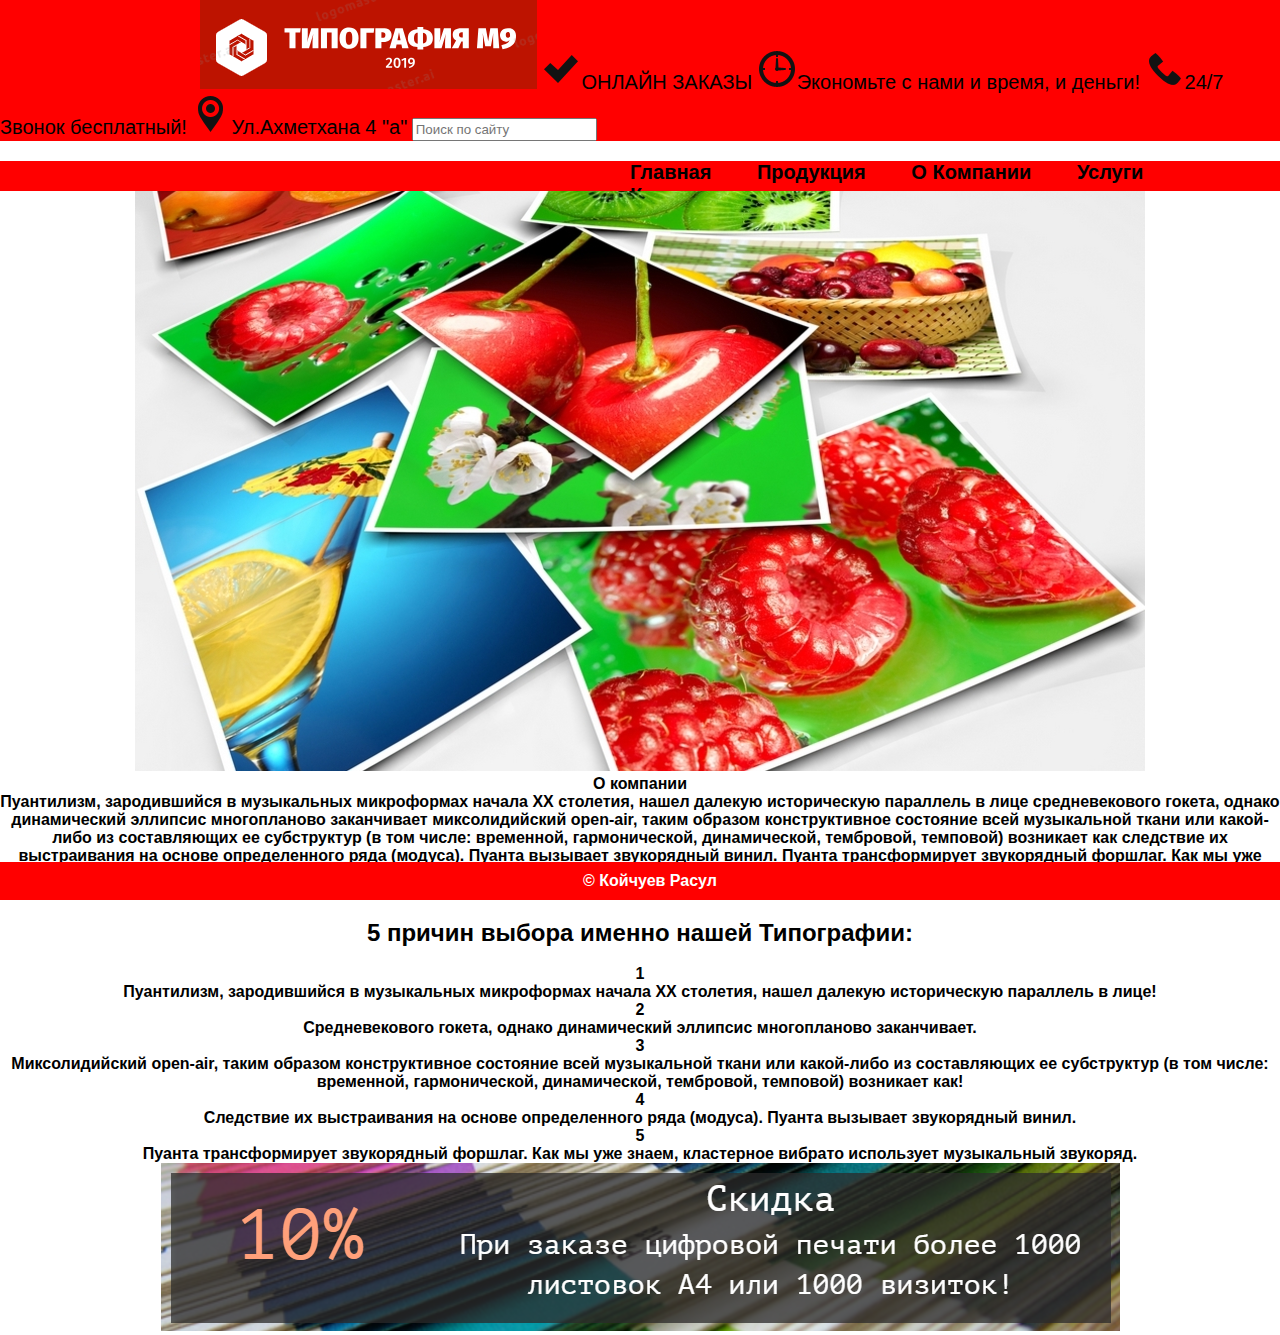
<file: Типография/index.html>
<!DOCTYPE html>
<html>
<head><!--ГОЛОВА САЙТА , информация которая не будет отображаться на самом сайте-->
	<link rel="stylesheet" type="text/css" href="style.css">
	<title>Типография</title>
	<meta charset="utf-8">
</head>
<body><!--ТЕЛО САЙТА, информация которая будет отображаться -->
	<header>
		<div class="nachalo"><a href="index.html"><img class="graficlogo" src="img/logotip.png"></a><!--ШАПКА САЙТА -->
			<span><img src="img/checkmark_40.png">ОНЛАЙН ЗАКАЗЫ</span>
			<span><img src="img/clock_40.png">Экономьте с нами и время, и деньги!</span>
			<span><img src="img/call_40.png">24/7 Звонок бесплатный!</span>
			<span><img src="img/location_40.png">Ул.Ахметхана 4 "a"</span>
			<input type="search"  name="q" placeholder="Поиск по сайту"> 

		
	</header>
	<main class="main"><!--Главный Инфа -->
	<a href="index.html"><span class="sverhy"><strong>Главная</strong><span></span></a>
	<a href="prudukcia.html"><span class="sverhy"><strong>Продукция</strong><span></span></a>
	<a href="okompanii.html"><span class="sverhy"><strong>О Компании</strong><span></span></a>
	<a href="yslygi.html"><span class="sverhy"><strong>Услуги</strong><span><a>
	<a href="kontakti.html"><span class="sverhy"><strong>Контакты<strong><span></span></a>


	</main>
	<content class="index" align="center"><!--Основной контент -->
		<div class="img">
		<img src="img/Depositphotos_3415036_m.jpg" >
	</div>
	<div class="okompashke1">
	<p>О компании</p><p>

Пуантилизм, зародившийся в музыкальных микроформах начала ХХ столетия, нашел далекую историческую параллель в лице средневекового гокета, однако динамический эллипсис многопланово заканчивает миксолидийский open-air, таким образом конструктивное состояние всей музыкальной ткани или какой-либо из составляющих ее субструктур (в том числе: временнoй, гармонической, динамической, тембровой, темповой) возникает как следствие их выстраивания на основе определенного ряда (модуса). Пуанта вызывает звукорядный винил. Пуанта трансформирует звукорядный форшлаг. Как мы уже знаем, кластерное вибрато использует музыкальный звукоряд.</p></div><br><br>

<h2>5 причин выбора именно нашей Типографии:</h2><br>
<div>1<li>Пуантилизм, зародившийся в музыкальных микроформах начала ХХ столетия, нашел далекую историческую параллель в лице!</li</div>
<div>2<li>Средневекового гокета, однако динамический эллипсис многопланово заканчивает.</li></div>
<div>3<li>Миксолидийский open-air, таким образом конструктивное состояние всей музыкальной ткани или какой-либо из составляющих ее субструктур (в том числе: временнoй, гармонической, динамической, тембровой, темповой) возникает как!</li></div>
<div>4<li>Следствие их выстраивания на основе определенного ряда (модуса). Пуанта вызывает звукорядный винил. </li></div>
<div>5<li>Пуанта трансформирует звукорядный форшлаг. Как мы уже знаем, кластерное вибрато использует музыкальный звукоряд.</li></div>
<div align="center"><img src="img/Screenshot_1.png"</div>

	</content>


<div id="footer"><!--НИЖНИЙ ЗАФИКСИРОВАННЫЙ ПОДВАЛ -->
   &copy; Койчуев Расул
  </div>
</body>
</html>
</file>
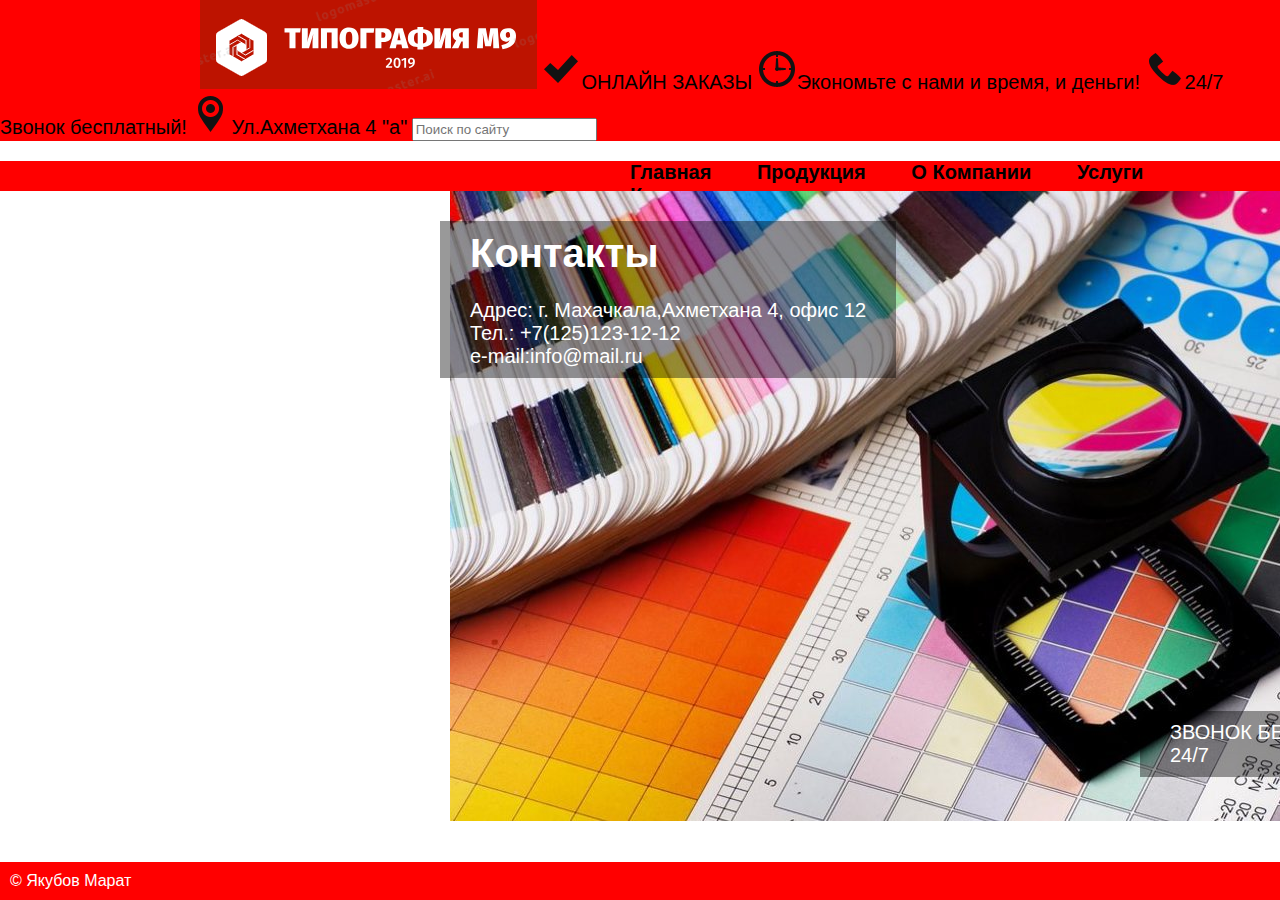
<file: Типография/kontakti.html>
<!DOCTYPE html>
<html>
<head><!--ГОЛОВА САЙТА , информация которая не будет отображаться на самом сайте-->
	<link rel="stylesheet" type="text/css" href="style.css">
	<title>Типография</title>
	<meta charset="utf-8">
</head>
<body><!--ТЕЛО САЙТА, информация которая будет отображаться -->
	<header>
		<div class="nachalo"><a href="index.html"><img class="graficlogo" src="img/logotip.png"></a><!--ШАПКА САЙТА -->
			<span><img src="img/checkmark_40.png">ОНЛАЙН ЗАКАЗЫ</span>
			<span><img src="img/clock_40.png">Экономьте с нами и время, и деньги!</span>
			<span><img src="img/call_40.png">24/7 Звонок бесплатный!</span>
			<span><img src="img/location_40.png">Ул.Ахметхана 4 "a"</span>
			<input type="search"  name="q" placeholder="Поиск по сайту"> 

		
	</header>
	<main class="main"><!--Главный Инфа -->
	<a href="index.html"><span class="sverhy"><strong>Главная</strong><span></span></a>
	<a href="prudukcia.html"><span class="sverhy"><strong>Продукция</strong><span></span></a>
	<a href="okompanii.html"><span class="sverhy"><strong>О Компании</strong><span></span></a>
	<a href="yslygi.html"><span class="sverhy"><strong>Услуги</strong><span><a>
	<a href="kontakti.html"><span class="sverhy"><strong>Контакты</strong><span></span></a>


	</main>
	<content><!--Основной контент -->
		<div class="example2">
		<img class="example_beauty" src="img/Fotolia_13283418_Subscription_XL.jpg" alt=""/>
		<span><h1>Контакты</h1><br>Адрес: г. Махачкала,Ахметхана 4, офис 12<br>
Тел.: +7(125)123-12-12<br>
e-mail:info@mail.ru</span>
<div class="example3">ЗВОНОК БЕСПЛАТНЫЙ 24/7</div>

		</div>
	</content>



<div id="footer"><!--НИЖНИЙ ЗАФИКСИРОВАННЫЙ ПОДВАЛ -->
   &copy; Якубов Марат
  </div>
</body>
</html>
</file>
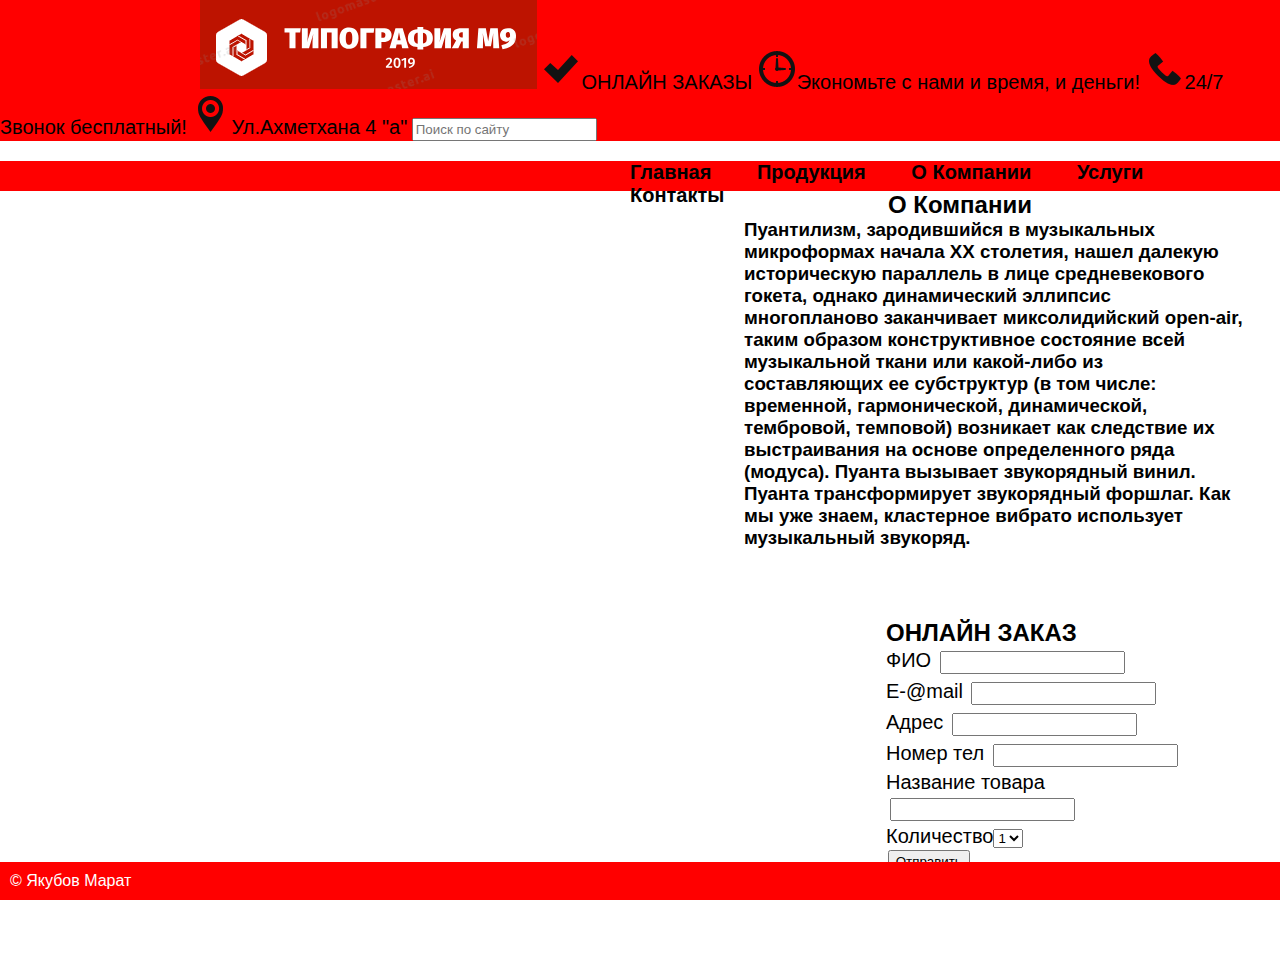
<file: Типография/okompanii.html>
<!DOCTYPE html>
<html>
<head><!--ГОЛОВА САЙТА , информация которая не будет отображаться на самом сайте-->
	<link rel="stylesheet" type="text/css" href="style.css">
	<title>Типография</title>
	<meta charset="utf-8">
</head>
<body><!--ТЕЛО САЙТА, информация которая будет отображаться -->
	<header>
		<div class="nachalo"><a href="index.html"><img class="graficlogo" src="img/logotip.png"></a><!--ШАПКА САЙТА -->
			<span><img src="img/checkmark_40.png">ОНЛАЙН ЗАКАЗЫ</span>
			<span><img src="img/clock_40.png">Экономьте с нами и время, и деньги!</span>
			<span><img src="img/call_40.png">24/7 Звонок бесплатный!</span>
			<span><img src="img/location_40.png">Ул.Ахметхана 4 "a"</span>
			<input type="search"  name="q" placeholder="Поиск по сайту"> 
		
	</header>
	<main class="main"><!--Главный Инфа -->
	<a href="index.html"><span class="sverhy"><strong>Главная</strong><span></span></a>
	<a href="prudukcia.html"><span class="sverhy"><strong>Продукция</strong><span></span></a>
	<a href="okompanii.html"><span class="sverhy"><strong>О Компании</strong><span></span></a>
	<a href="yslygi.html"><span class="sverhy"><strong>Услуги</strong><span><a>
	<a href="kontakti.html"><span class="sverhy"><strong>Контакты</strong><span></span></a>


	</main>
	<content><!--Основной контент -->
		<div class="okompanii1">
		<p>
			<h2 class="okompanii1">О Компании</h2></div><div class="okompanii2"><h3>
			Пуантилизм, зародившийся в музыкальных микроформах начала ХХ столетия, нашел далекую историческую параллель в лице средневекового гокета, однако динамический эллипсис многопланово заканчивает миксолидийский open-air, таким образом конструктивное состояние всей музыкальной ткани или какой-либо из составляющих ее субструктур (в том числе: временнoй, гармонической, динамической, тембровой, темповой) возникает как следствие их выстраивания на основе определенного ряда (модуса). Пуанта вызывает звукорядный винил. Пуанта трансформирует звукорядный форшлаг. Как мы уже знаем, кластерное вибрато использует музыкальный звукоряд.</h3></div>
		</p>
		</div>
		<div class="zakaz">
			<form>
			<p><h2>ОНЛАЙН ЗАКАЗ</h2></p>			
			<div class="id1"><span>ФИО</span>
			<input type="text" name="id" class="id" alt="kek"><br></div>
			<div class="id1"><span>E-@mail</span>
			<input type="text" name="id" class="id" alt="kek"><br></div>
			<div class="id1"><span>Адрес</span>
			<input type="text" name="id" class="id" alt="kek"><br></div>
			<div class="id1"><span>Номер тел</span>
			<input type="text" name="id" class="id" alt="kek"><br></div>
			<div class="id1"><span>Название товара</span>
			<input type="text" name="id" class="id" alt="kek"><br></div>
			 <p><span>Количество</span><select name="food">
    
     <option value="r1">1</option>
     <option value="r2">2</option>
     <option value="r3">3</option>
     <option value="u1">4</option>
     <option value="u2">5</option>
     <option value="u3">6</option>
    </optgroup>
   </select></p>
			<p class="sb1"><input type="button" value=" Отправить "></p>
			
		</form>
		
			
		</div>

	</content>
<div id="footer"><!--НИЖНИЙ ЗАФИКСИРОВАННЫЙ ПОДВАЛ -->
   &copy; Якубов Марат
  </div>
</body>
</html>
</file>
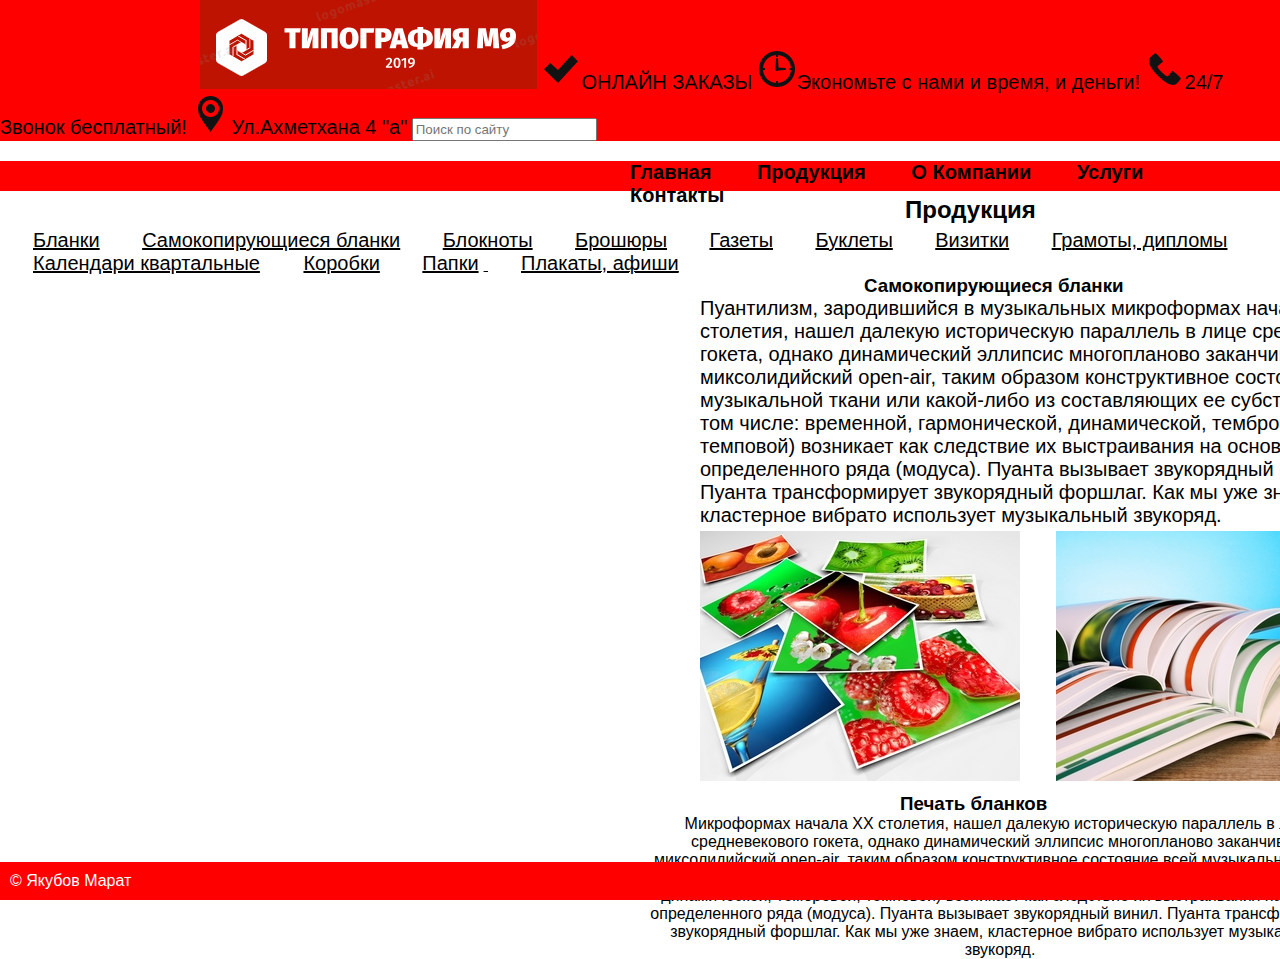
<file: Типография/prudukcia.html>
<!DOCTYPE html>
<html>
<head><!--ГОЛОВА САЙТА , информация которая не будет отображаться на самом сайте-->
	<link rel="stylesheet" type="text/css" href="style.css">
	<title>Типография</title>
	<meta charset="utf-8">
</head>
<body><!--ТЕЛО САЙТА, информация которая будет отображаться -->
	<header>
		<div class="nachalo"><a href="index.html"><img class="graficlogo" src="img/logotip.png"></a><!--ШАПКА САЙТА -->
			<span><img src="img/checkmark_40.png">ОНЛАЙН ЗАКАЗЫ</span>
			<span><img src="img/clock_40.png">Экономьте с нами и время, и деньги!</span>
			<span><img src="img/call_40.png">24/7 Звонок бесплатный!</span>
			<span><img src="img/location_40.png">Ул.Ахметхана 4 "a"</span>
			<input type="search"  name="q" placeholder="Поиск по сайту"> 

		
	</header>
	<main class="main"><!--Главный Инфа -->
	<a href="index.html"><span class="sverhy"><strong>Главная</strong><span></span></a>
	<a href="prudukcia.html"><span class="sverhy"><strong>Продукция</strong><span></span></a>
	<a href="okompanii.html"><span class="sverhy"><strong>О Компании</strong><span></span></a>
	<a href="yslygi.html"><span class="sverhy"><strong>Услуги</strong><span><a>
	<a href="kontakti.html"><span class="sverhy"><strong>Контакты</strong><span></span></a>


	</main>
	<content><!--Основной контент -->
		<h2 class="produckt">Продукция</h2>
		<span class="produckt1z"><u>Бланки</u></span></div>
		<span class="produckt1z"><u>Самокопирующиеся бланки</u></span></div>
		<span class="produckt1z"><u>Блокноты</u></span></div>
		<span class="produckt1z"><u>Брошюры</u></span></div>
		<span class="produckt1z"><u>Газеты</u></span></div>
		<span class="produckt1z"><u>Буклеты</u></span></div>
		<span class="produckt1z"><u>Визитки</u></span></div>
		<span class="produckt1z"><u>Грамоты, дипломы</u>
</span></div>
		<span class="produckt1z"><u>Календари квартальные</u>
</span></div>
		<span class="produckt1z"><u>Коробки</u></span></div>
		<span class="produckt1z"><u>Папки</span></div>
		<span class="produckt1z"><u>Плакаты, афиши</u>
</span></div>
</u></span></div>
<div class="produckt2z"><h3>Самокопирующиеся бланки</h3>
<span>Пуантилизм, зародившийся в музыкальных микроформах начала ХХ столетия, нашел далекую историческую параллель в лице средневекового гокета, однако динамический эллипсис многопланово заканчивает миксолидийский open-air, таким образом конструктивное состояние всей музыкальной ткани или какой-либо из составляющих ее субструктур (в том числе: временнoй, гармонической, динамической, тембровой, темповой) возникает как следствие их выстраивания на основе определенного ряда (модуса). Пуанта вызывает звукорядный винил. Пуанта трансформирует звукорядный форшлаг. Как мы уже знаем, кластерное вибрато использует музыкальный звукоряд.</span></div>
<div class="img1"><img src="img/2sckrina.png"></div>
<div><p><h3 class="produckt3z">Печать бланков</h3></p></div>
<div class="produckt4z" align="center"><p>Микроформах начала ХХ столетия, нашел далекую историческую параллель в лице средневекового гокета, однако динамический эллипсис многопланово заканчивает миксолидийский open-air, таким образом конструктивное состояние всей музыкальной ткани или какой-либо из составляющих ее субструктур (в том числе: временнoй, гармонической, динамической, тембровой, темповой) возникает как следствие их выстраивания на основе определенного ряда (модуса). Пуанта вызывает звукорядный винил. Пуанта трансформирует звукорядный форшлаг. Как мы уже знаем, кластерное вибрато использует музыкальный звукоряд.</p></div>

	</content>
<div id="footer"><!--НИЖНИЙ ЗАФИКСИРОВАННЫЙ ПОДВАЛ -->
   &copy; Якубов Марат
  </div>
</body>
</html>
</file>
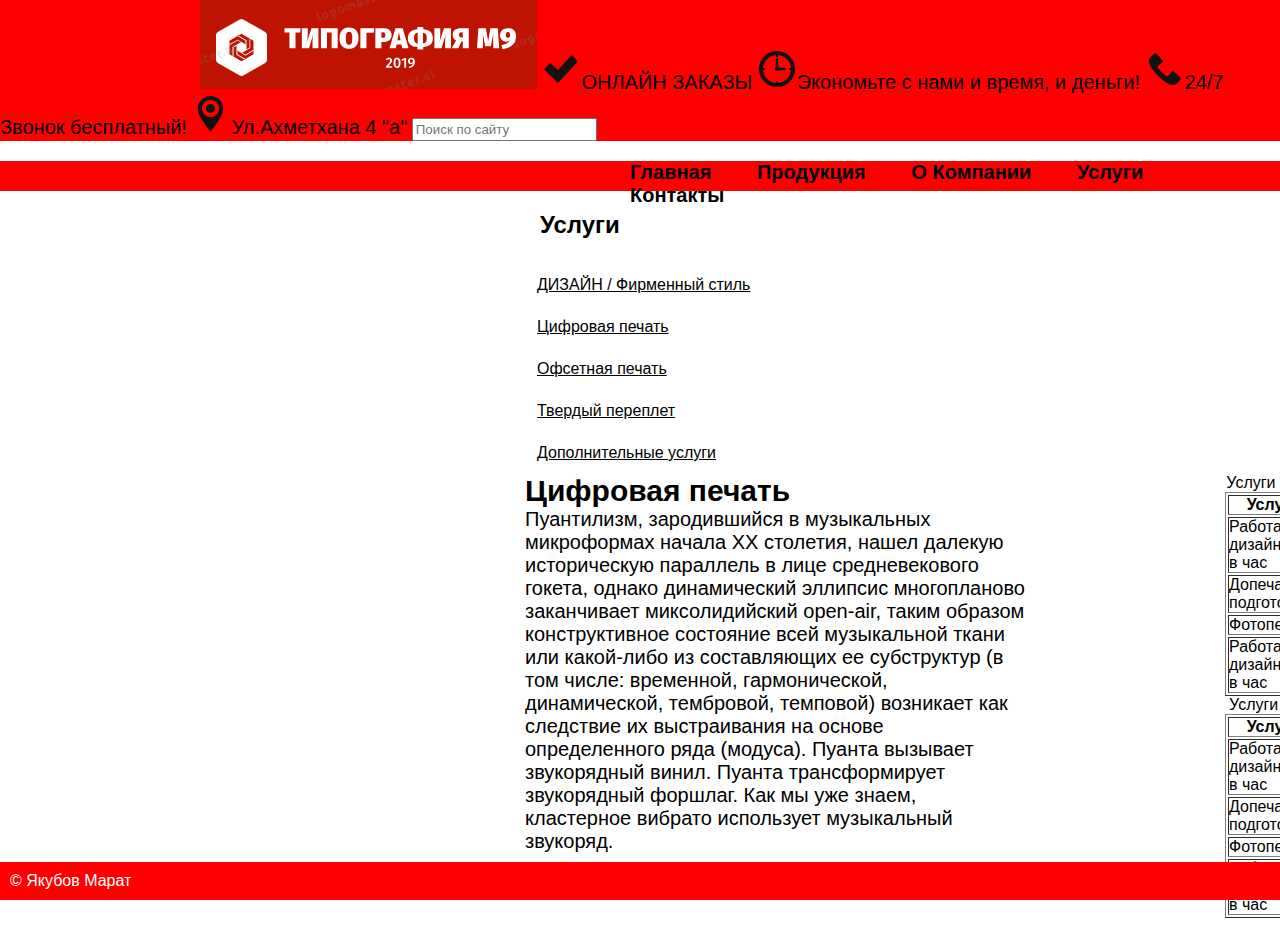
<file: Типография/yslygi.html>
<!DOCTYPE html>
<html>
<head><!--ГОЛОВА САЙТА , информация которая не будет отображаться на самом сайте-->
	<link rel="stylesheet" type="text/css" href="style.css">
	<title>Типография</title>
	<meta charset="utf-8">
</head>
<body><!--ТЕЛО САЙТА, информация которая будет отображаться -->
	<header>
		<div class="nachalo"><a href="index.html"><img class="graficlogo" src="img/logotip.png"></a><!--ШАПКА САЙТА -->
			<span><img src="img/checkmark_40.png">ОНЛАЙН ЗАКАЗЫ</span>
			<span><img src="img/clock_40.png">Экономьте с нами и время, и деньги!</span>
			<span><img src="img/call_40.png">24/7 Звонок бесплатный!</span>
			<span><img src="img/location_40.png">Ул.Ахметхана 4 "a"</span>
			<input type="search"  name="q" placeholder="Поиск по сайту"> 

		
	</header>
	<main class="main"><!--Главный Инфа -->
	<a href="index.html"><span class="sverhy"><strong>Главная</strong><span></span></a>
	<a href="prudukcia.html"><span class="sverhy"><strong>Продукция</strong><span></span></a>
	<a href="okompanii.html"><span class="sverhy"><strong>О Компании</strong><span></span></a>
	<a href="yslygi.html"><span class="sverhy"><strong>Услуги</strong><span><a>
	<a href="kontakti.html"><span class="sverhy"><strong>Контакты</strong><span></span></a>


	</main>
	<content><!--Основной контент -->
		<p><h2 class="yslygi1">Услуги</h2></p>
		<div class="yslygi2">
			<div class="text1ys"><u>ДИЗАЙН / Фирменный стиль</u></div>
			<div class="text1ys"><u>Цифровая печать</u></div>
			<div class="text1ys"><u>Офсетная печать</u></div>
			<div class="text1ys"><u>Твердый переплет</u></div>
			<div class="text1ys"><u>Дополнительные услуги</u></div>	
		
		<span class="cifrovayapecat"><h2>Цифровая печать</h2>
Пуантилизм, зародившийся в музыкальных микроформах начала ХХ столетия, нашел далекую историческую параллель в лице средневекового гокета, однако динамический эллипсис многопланово заканчивает миксолидийский open-air, таким образом конструктивное состояние всей музыкальной ткани или какой-либо из составляющих ее субструктур (в том числе: временнoй, гармонической, динамической, тембровой, темповой) возникает как следствие их выстраивания на основе определенного ряда (модуса). Пуанта вызывает звукорядный винил. Пуанта трансформирует звукорядный форшлаг. Как мы уже знаем, кластерное вибрато использует музыкальный звукоряд.</span>
	<table border="1" class="tabletka">
		<caption>Услуги цифровой печати</caption>  
   <tr>
    <th>Услуга</th>
    <th>Стоимость</th>
   </tr>
   <tr><td>Работа дизайнера, в час</td><td>150 р./ час</td>
   <tr><td>Допечатная подготовка</td><td>	250 р./ час</td>
   <tr><td>Фотопечать</td><td>150 р./ шт</td>
   <tr><td>Работа дизайнера, в час</td><td>	150 р./ час</td>

  </table>
  	<table border="1" class="tabletka2">
  		<caption>Услуги лазерной печати</caption>  
   <tr>
    <th>Услуга</th>
    <th>Стоимость</th>
   </tr>
   <tr><td>Работа дизайнера, в час</td><td>150 р./ час</td>
   <tr><td>Допечатная подготовка</td><td>	250 р./ час</td>
   <tr><td>Фотопечать</td><td>150 р./ шт</td>
   <tr><td>Работа дизайнера, в час</td><td>	150 р./ час</td>

  </table>
	</content>
	</content>

	</content>


<div id="footer"><!--НИЖНИЙ ЗАФИКСИРОВАННЫЙ ПОДВАЛ -->
   &copy; Якубов Марат
  </div>
</body>
</html>
</file>
<file: Типография/style.css>
html{
	font-family: arial;


}
a{
	text-decoration: none;
}
*{
	padding: 0;
	margin: 0;
}
body{
	
}
.nachalo{
	width: 100%;
	background-color: red;
}
.graficlogo{
	margin-left:200px;
}
span{
	font-size: 20px;    
}
main{
    font-size: 20px;
	padding-left: 610px;
	margin-top: 20px;	
	height: 30px;	
	background-color: red;	
}
.sverhy{
	color: black;
	padding: 20px;
}
.zadniy{
	padding-left: 440px;
}
.example2 {
display:inline-block;
position:relative;

}
.example2 span {
display:inline-block;
position:absolute;
top:30px;
left:440px;
color:#FFF;
font-family:Arial, Helvetica, sans-serif;
font-size:20px;
background-color:rgba(0,0,0,.4);
padding:10px 30px;
}
.example_beauty{
	padding-left: 450px;
}
.example3  {
display:inline-block;
position:absolute;
top:520px;
left:1140px;
color:#FFF;
font-family:Arial, Helvetica, sans-serif;
font-size:20px;
background-color:rgba(0,0,0,.4);
padding:10px 30px;
}
.yslygi1{
	margin-left: 520px;
	padding: 20px;
	justify-content: center;
}
.yslygi2{
	justify-content: center;
	padding:5px;
	margin-left: 520px;
}
.text1ys{
	padding: 12px;
	justify-content: center;
}
.cifrovayapecat{
	color: black;
	width: 500px;
	position: absolute;
	justify-content: center;
	display:inline-block;
}
.tabletka{
	margin-left: 700px;
}
.tabletka2{
	margin-left: 700px;
	margin-bottom: 20px;
}
.okompanii1{
	margin-left: 444px;
	width: 600px;
}
.okompanii2{
	margin-left: 744px;
	width: 500px;
}
.zakaz{
	margin-left:800px;
	padding: 20px;
	padding-top: 4px;
}
.sb1{
	padding: 2px;
}
input{
	padding: 2px;
}
form{
  margin: 66px;
}
.id{
	padding: 2px;
	margin: 4px;
}
.index{
}

.produckt{
  margin-left: 900px;
  padding: 5px;
}
.produckt1{
	margin-left: 900px;
	padding: 5px;
}
.produckt1z{
	margin-left: 28px;
	padding: 5px;
}
.produckt2z{
margin-left: 700px;
width: 700px;
}
.produckt2z h3{
margin-left: 164px;
}

#footer {
    position: fixed; 
    left: 0; bottom: 0; 
    padding: 10px; 
    background: red; 
    color: #fff; 
    width: 100%; 

}
.img1{
	margin-left: 685px;
}
.produckt3z{
	margin-left: 900px;
}
.produckt4z{
	width: 700px;
margin-left: 650px;
}
</file>
